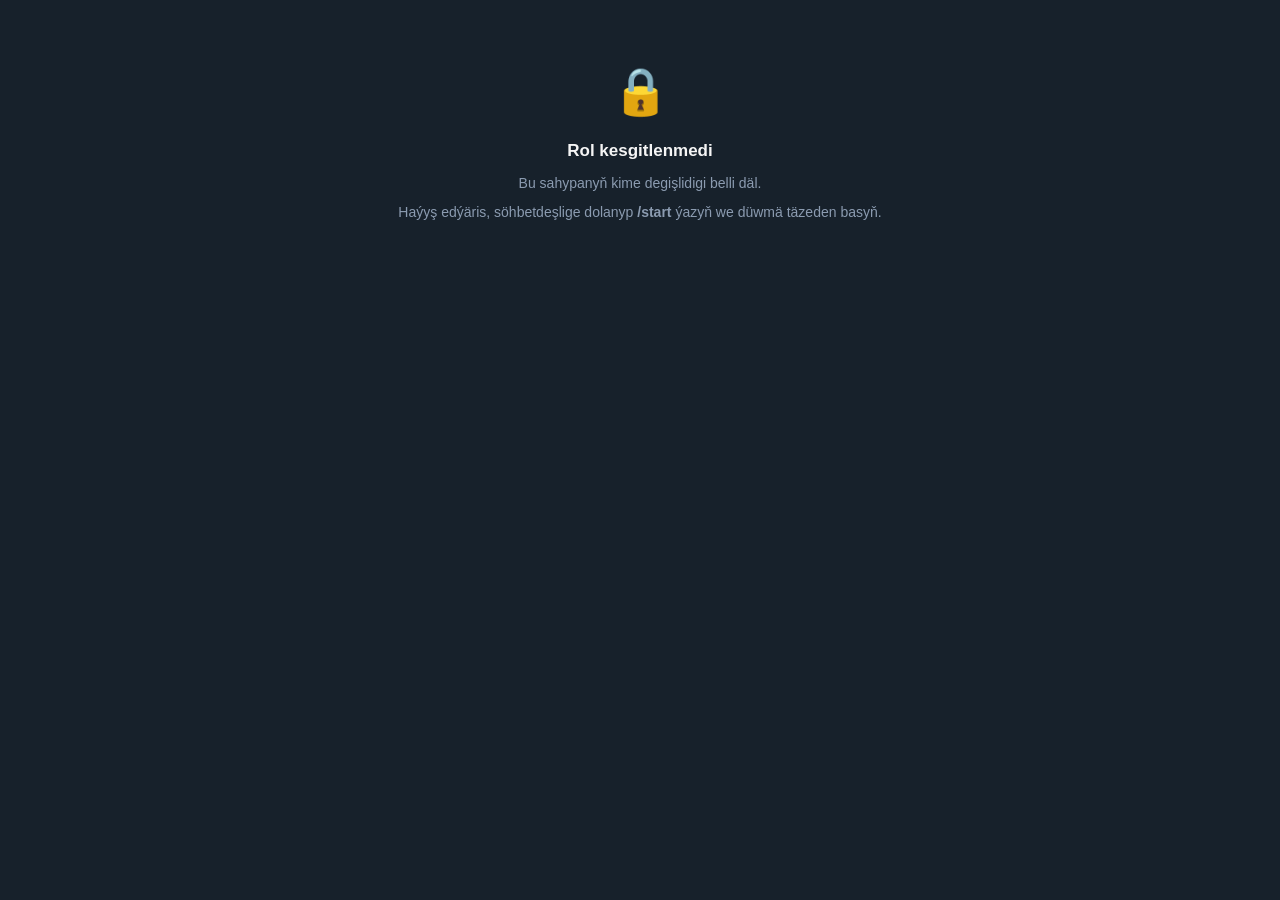
<file: index.html>
<!DOCTYPE html>
<html lang="tk">
<head>
<meta charset="utf-8">
<meta name="viewport" content="width=device-width, initial-scale=1, maximum-scale=1, user-scalable=no">
<title>Hasap ulgamy</title>
<script src="https://telegram.org/js/telegram-web-app.js"></script>
<style>
  :root {
    --bg: var(--tg-theme-bg-color, #17212b);
    --card: var(--tg-theme-secondary-bg-color, #232e3c);
    --text: var(--tg-theme-text-color, #f5f5f5);
    --hint: var(--tg-theme-hint-color, #8b9bb0);
    --link: var(--tg-theme-link-color, #6ab3f3);
    --btn: var(--tg-theme-button-color, #3390ec);
    --btn-text: var(--tg-theme-button-text-color, #fff);
    --ok: #34c759; --warn: #ff9f0a; --bad: #ff453a;
    --line: color-mix(in srgb, var(--hint) 25%, transparent);
  }
  * { box-sizing: border-box; -webkit-tap-highlight-color: transparent; }
  body {
    margin: 0; padding: 14px 14px 96px;
    background: var(--bg); color: var(--text);
    font: 15px/1.45 -apple-system, "Segoe UI", Roboto, sans-serif;
  }
  .head { display: flex; align-items: center; gap: 10px; margin-bottom: 16px; }
  .head h1 { font-size: 18px; margin: 0; flex: 1 1 auto; }
  .badge {
    font-size: 12px; padding: 4px 10px; border-radius: 999px;
    background: color-mix(in srgb, var(--btn) 20%, transparent);
    color: var(--link); white-space: nowrap;
  }
  section { background: var(--card); border-radius: 14px; padding: 14px; margin-bottom: 12px; }
  section > h2 {
    font-size: 13px; margin: 0 0 12px; color: var(--hint);
    text-transform: uppercase; letter-spacing: .05em; font-weight: 600;
  }
  .row { display: flex; align-items: center; gap: 10px; margin-bottom: 9px; }
  .row:last-child { margin-bottom: 0; }
  label { flex: 1 1 auto; min-width: 0; font-size: 14px; }
  input, select {
    background: var(--bg); color: var(--text); font-family: inherit;
    border: 1px solid var(--line); border-radius: 9px;
    padding: 10px; font-size: 15px; width: 100%;
  }
  input:focus, select:focus { outline: none; border-color: var(--btn); }
  input.amount { flex: 0 0 120px; width: 120px; text-align: right; font-variant-numeric: tabular-nums; }
  input.count  { flex: 0 0 86px;  width: 86px;  text-align: right; }
  input.name   { flex: 1 1 auto; }
  input.date   { flex: 0 0 152px; width: 152px; }
  .item { display: flex; gap: 8px; margin-bottom: 8px; align-items: center; }
  .del {
    flex: 0 0 36px; height: 36px; border: none; border-radius: 9px;
    background: color-mix(in srgb, var(--bad) 18%, transparent);
    color: var(--bad); font-size: 20px; line-height: 1; cursor: pointer;
  }
  .add {
    width: 100%; padding: 11px; margin-top: 4px;
    background: transparent; color: var(--link);
    border: 1px dashed var(--line); border-radius: 9px;
    font-size: 14px; font-family: inherit; cursor: pointer;
  }
  .total {
    display: flex; justify-content: space-between; align-items: center;
    margin-top: 11px; padding-top: 11px; border-top: 1px solid var(--line);
    font-weight: 600; font-variant-numeric: tabular-nums;
  }
  .note { font-size: 13px; color: var(--hint); margin-top: 7px; }
  .warn { color: var(--warn); } .bad { color: var(--bad); } .ok { color: var(--ok); }
  .grid { display: grid; grid-template-columns: 1fr 1fr; gap: 9px; }
  button.action {
    width: 100%; padding: 13px; border: none; border-radius: 10px;
    background: var(--btn); color: var(--btn-text);
    font-size: 15px; font-weight: 600; font-family: inherit; cursor: pointer;
  }
  button.ghost {
    background: transparent; color: var(--link); border: 1px solid var(--line);
  }
  button.danger { background: color-mix(in srgb, var(--bad) 22%, transparent); color: var(--bad); }
  .tabs { display: flex; gap: 8px; margin-bottom: 14px; }
  .tabs button {
    flex: 1 1 0; padding: 10px 6px; border-radius: 10px; cursor: pointer;
    border: 1px solid var(--line); background: transparent; color: var(--hint);
    font-size: 13px; font-family: inherit; font-weight: 600;
  }
  .tabs button[aria-selected="true"] {
    background: var(--btn); color: var(--btn-text); border-color: var(--btn);
  }
  .draftbar {
    display: flex; align-items: center; gap: 9px;
    background: color-mix(in srgb, var(--warn) 16%, transparent);
    border: 1px solid color-mix(in srgb, var(--warn) 40%, transparent);
    border-radius: 11px; padding: 10px 12px; margin-bottom: 12px; font-size: 13px;
  }
  .draftbar span { flex: 1 1 auto; }
  .draftbar button {
    flex: 0 0 auto; background: transparent; color: var(--link);
    border: 1px solid var(--line); border-radius: 8px;
    padding: 6px 11px; font-size: 13px; font-family: inherit; cursor: pointer;
  }
  details > summary { cursor: pointer; color: var(--link); font-size: 14px; padding: 5px 0; }
  .blocked { text-align: center; padding: 44px 20px; }
  .blocked .icon { font-size: 46px; margin-bottom: 14px; }
  .blocked h2 { font-size: 17px; margin: 0 0 10px; text-transform: none; letter-spacing: 0; color: var(--text); }
  .blocked p { color: var(--hint); font-size: 14px; margin: 0 0 8px; }
  [hidden] { display: none !important; }
</style>
</head>
<body>

<!-- ══ Shown when the role cannot be trusted. Never a panel by default. ══ -->
<div id="v-blocked" class="blocked" hidden>
  <div class="icon">🔒</div>
  <h2 id="blockedTitle">Sahypa açyp bolmady</h2>
  <p id="blockedMsg"></p>
  <p>Haýyş edýäris, söhbetdeşlige dolanyp <b>/start</b> ýazyň we düwmä täzeden basyň.</p>
</div>

<div id="app" hidden>
  <div class="head">
    <h1 id="title">Hasap ulgamy</h1>
    <span class="badge" id="roleBadge"></span>
  </div>

  <!-- Admin only: switch between panels -->
  <div class="tabs" id="tabs" hidden>
    <button type="button" data-tab="admin" aria-selected="true">🛠️ Dolandyryş</button>
    <button type="button" data-tab="owner" aria-selected="false">📊 Hasabatlar</button>
    <button type="button" data-tab="form" aria-selected="false">📝 Hasabat girizmek</button>
  </div>

  <!-- ══════════════ OWNER: request reports ══════════════ -->
  <div id="v-owner" hidden>
    <section>
      <h2>Hasabatlar</h2>
      <div class="row"><label for="o_date">Sene boýunça</label><input type="date" id="o_date" class="date"></div>
      <button class="action" type="button" id="o_showDate">📊 Şol günüň hasabaty</button>
      <div class="note">Hasabat söhbetdeşlige iberiler.</div>
    </section>

    <section>
      <h2>Dinamika</h2>
      <div class="grid">
        <button class="action ghost" type="button" data-days="7">7 gün</button>
        <button class="action ghost" type="button" data-days="14">14 gün</button>
        <button class="action ghost" type="button" data-days="30">30 gün</button>
        <button class="action ghost" type="button" data-days="90">90 gün</button>
      </div>
      <div class="note">Saýlanan döwür üçin grafik iberiler.</div>
    </section>

    <section>
      <h2>Çalt görnüş</h2>
      <button class="action" type="button" id="o_today">📊 Iň soňky hasabat</button>
    </section>
  </div>

  <!-- ══════════════ ADMIN: change things ══════════════ -->
  <div id="v-admin" hidden>
    <section>
      <h2>Ulanyjynyň roluny üýtgetmek</h2>
      <div class="row"><label for="a_uid">Ulanyjy ID</label><input class="amount" id="a_uid" inputmode="numeric" placeholder="123456789"></div>
      <div class="row"><label for="a_role">Rol</label>
        <select id="a_role" style="flex:0 0 152px;width:152px">
          <option value="owner">👑 Restoranyň eýesi</option>
          <option value="accountant">📝 Hasapçy</option>
          <option value="admin">🛠️ Administrator</option>
          <option value="unauthorized">🔒 Rugsatsyz</option>
        </select>
      </div>
      <button class="action" type="button" id="a_grant">Roly bermek</button>
      <div class="note">ID belgini <b>/ulanyjylar</b> sanawyndan alyp bilersiňiz.</div>
    </section>

    <section>
      <h2>Hasabatyň sanlaryny düzetmek</h2>
      <div class="row"><label for="a_date">Sene</label><input type="date" id="a_date" class="date"></div>
      <div class="row"><label for="a_rev">Girdeji</label><input class="amount" id="a_rev" inputmode="decimal" placeholder="0"></div>
      <div class="row"><label for="a_exp">Çykdajy</label><input class="amount" id="a_exp" inputmode="decimal" placeholder="0"></div>
      <div class="row"><label for="a_prof">Arassa peýda</label><input class="amount" id="a_prof" inputmode="decimal" placeholder="awtomatik"></div>
      <div class="total"><span>Hasaplanan peýda</span><span id="a_calc">0</span></div>
      <button class="action" type="button" id="a_edit" style="margin-top:11px">Düzedişi ýatda saklamak</button>
    </section>

    <section>
      <h2>Hasabaty pozmak</h2>
      <div class="row"><label for="a_delDate">Sene</label><input type="date" id="a_delDate" class="date"></div>
      <button class="action danger" type="button" id="a_del">🗑️ Pozmak</button>
      <div class="note bad" id="a_delNote" hidden>Ýene bir gezek basyň — pozmak yzyna gaýtarylmaýar.</div>
    </section>
  </div>

  <!-- ══════════════ ACCOUNTANT: the entry form ══════════════ -->
  <div id="v-form" hidden>
    <div id="draftBar" class="draftbar" hidden>
      <span id="draftMsg"></span>
      <button type="button" id="draftClear">Täze başlamak</button>
    </div>

    <section>
      <h2>Sene</h2>
      <div class="row"><label for="date">Hasabatyň senesi</label><input type="date" id="date" class="date"></div>
    </section>

    <section>
      <h2>Girdeji</h2>
      <div class="row"><label for="r">Z-hasabat girdejisi</label><input class="amount num" id="r" inputmode="decimal" placeholder="0"></div>
      <div class="row"><label for="bk">└ Bakery</label><input class="amount num" id="bk" inputmode="decimal" placeholder="0"></div>
      <div class="row"><label for="dl">└ Eltip bermek</label><input class="amount num" id="dl" inputmode="decimal" placeholder="0"></div>
      <div class="row"><label for="ds">└ Arzanladyşlar</label><input class="amount num" id="ds" inputmode="decimal" placeholder="0"></div>
    </section>

    <section>
      <h2>Iş görkezijileri</h2>
      <div class="row"><label for="rc">Çekleriň sany</label><input class="count num" id="rc" inputmode="numeric" placeholder="0"></div>
      <div class="row"><label for="dc">Eltip bermeleriň sany</label><input class="count num" id="dc" inputmode="numeric" placeholder="0"></div>
      <div class="row"><label for="df">Eltip bermek hyzmaty</label><input class="amount num" id="df" inputmode="decimal" placeholder="0"></div>
      <div class="row"><label for="sc">Hyzmat haky (%)</label><input class="amount num" id="sc" inputmode="decimal" placeholder="0"></div>
      <div class="note" id="avg">Ortaça çek: —</div>
    </section>

    <section>
      <h2>Ýygnalan serişdeler</h2>
      <div class="row"><label for="cash">Itogo nagt</label><input class="amount num" id="cash" inputmode="decimal" placeholder="0"></div>
      <div class="row"><label for="bn">Bank / Kart</label><input class="amount num" id="bn" inputmode="decimal" placeholder="0"></div>
      <div class="row"><label for="cr">Berlen karzlar</label><input class="amount num" id="cr" inputmode="decimal" placeholder="0"></div>
      <div class="row"><label for="ci">Gelen karz tölegi (+)</label><input class="amount num" id="ci" inputmode="decimal" placeholder="0"></div>
      <div class="total"><span>Karz bilen jemi</span><span id="cashTotal">0</span></div>
    </section>

    <section>
      <h2>Çykdajylar</h2>
      <div id="expenses"></div>
      <button class="add" type="button" id="addExpense">+ Çykdajy setirini goşmak</button>
      <div class="total"><span>Setirleriň jemi</span><span id="expSum">0</span></div>
      <div class="row" style="margin-top:9px"><label for="expTotal">Itogo çykdajylar</label><input class="amount num" id="expTotal" inputmode="decimal" placeholder="0"></div>
      <div class="note" id="expCheck"></div>
    </section>

    <section>
      <h2>🥐 Bakery (öz kassasy)</h2>
      <div class="row"><label for="b_r">Z-hasabat girdejisi</label><input class="amount num" id="b_r" inputmode="decimal" placeholder="0"></div>
      <div class="row"><label for="b_ds">Arzanladyşlar</label><input class="amount num" id="b_ds" inputmode="decimal" placeholder="0"></div>
      <div class="row"><label for="b_cr">Berlen karzlar</label><input class="amount num" id="b_cr" inputmode="decimal" placeholder="0"></div>
      <div class="row"><label for="b_bn">Bank / Kart</label><input class="amount num" id="b_bn" inputmode="decimal" placeholder="0"></div>
      <div class="row"><label for="b_cash">Itogo nagt</label><input class="amount num" id="b_cash" inputmode="decimal" placeholder="0"></div>
      <div class="row"><label for="b_exp">Çykdajy</label><input class="amount num" id="b_exp" inputmode="decimal" placeholder="0"></div>
    </section>

    <section>
      <h2>🏷️ Arzanladyşlar (göterim boýunça)</h2>
      <div id="tiers"></div>
      <button class="add" type="button" id="addTier">+ Göterim goşmak</button>
      <div class="total"><span>Jemi</span><span id="tierSum">0</span></div>
      <div class="note" id="tierCheck"></div>
    </section>

    <section>
      <h2>🤝 Berlen karzlar (adamlar boýunça)</h2>
      <div id="credits"></div>
      <button class="add" type="button" id="addCredit">+ Adam goşmak</button>
      <div class="total"><span>Jemi kredit</span><span id="credSum">0</span></div>
      <div class="note" id="credCheck"></div>
    </section>

    <section>
      <details>
        <summary>📋 Balans (Algylar / Bergiler)</summary>
        <div style="margin-top:11px">
          <div class="row"><label for="alg">Algylar (bize bergili)</label><input class="amount num" id="alg" inputmode="decimal" placeholder="0"></div>
          <div class="row"><label for="brg">Bergiler (biz bergili)</label><input class="amount num" id="brg" inputmode="decimal" placeholder="0"></div>
          <div class="row"><label for="bz">└ Bazar üpjünçileri</label><input class="amount num" id="bz" inputmode="decimal" placeholder="0"></div>
          <div class="row"><label for="fr">└ Firmalar</label><input class="amount num" id="fr" inputmode="decimal" placeholder="0"></div>
        </div>
      </details>
    </section>

    <section>
      <div class="total"><span>Arassa peýda</span><span id="profit">0 TMT</span></div>
      <div class="note" id="sizeNote"></div>
    </section>
  </div>
</div>

<script>
"use strict";
const tg = window.Telegram ? window.Telegram.WebApp : null;
if (tg) { tg.ready(); tg.expand(); }

const $ = id => document.getElementById(id);
const fmt = n => (Math.round(n * 100) / 100).toLocaleString("en-US");
const num = el => {
  // Accept "1,219", "1 219", "1219.5" — the accountant types all three.
  const v = parseFloat(String(el.value).replace(/[\s,]/g, ""));
  return isFinite(v) ? v : 0;
};

/* ══════════════════ ROLE ROUTING ══════════════════
   The bot builds this URL per role and embeds the Telegram id it was built
   for. We render a panel ONLY when the role is known AND the person who
   opened it is the person the link was made for. Anything else shows the
   locked screen — a wrong panel must never appear, so there is no default. */
const VALID_ROLES = ["owner", "accountant", "admin"];
const ROLE_LABEL = { owner: "👑 Restoranyň eýesi", accountant: "📝 Hasapçy", admin: "🛠️ Administrator" };
const ROLE_TITLE = { owner: "Restoranyň hasabatlary", accountant: "Gündelik hasabat", admin: "Dolandyryş paneli" };

function routeParams() {
  // Fragment, not query: it never reaches the web server, so the role and id
  // stay between Telegram and the page.
  const raw = location.hash.startsWith("#") ? location.hash.slice(1) : location.hash;
  const p = new URLSearchParams(raw);
  return { role: p.get("r"), uid: p.get("u") };
}

/* Pure decision, so every scenario can be tested without Telegram present.
   role/uid come from the bot-built link; tgUser is who actually opened it. */
function decideRoute(role, uid, tgUser) {
  if (!role || !VALID_ROLES.includes(role)) {
    return { ok: false, title: "Rol kesgitlenmedi",
             msg: "Bu sahypanyň kime degişlidigi belli däl." };
  }
  // Identity check, WHEN Telegram gives us one.
  //
  // Mini Apps opened from a reply-keyboard button run in "simple" mode: that is
  // what makes sendData() work without a backend, and it means initData — and
  // therefore the user id — is deliberately absent. The modes that DO carry an
  // identity (menu button, inline button, direct link) cannot use sendData at
  // all. So a missing id here is normal operation, not a red flag, and must not
  // block: doing so locks every real user out.
  //
  // The routing guarantee rests on the button instead: a reply keyboard exists
  // only inside one person's private chat, so the owner's chat only ever holds
  // the owner's button. Every action is re-checked against the database role on
  // the bot side regardless of what this page shows.
  if (uid && tgUser && uid !== tgUser) {
    return { ok: false, title: "Bu sahypa siziň üçin däl",
             msg: "Bu salgy başga ulanyjy üçin döredilipdir." };
  }
  return { ok: true, role: role };
}

function decideView() {
  const { role, uid } = routeParams();
  const tgUser = (tg && tg.initDataUnsafe && tg.initDataUnsafe.user)
    ? String(tg.initDataUnsafe.user.id) : null;
  return decideRoute(role, uid, tgUser);
}

let ROLE = null;

function showBlocked(title, msg) {
  $("blockedTitle").textContent = title;
  $("blockedMsg").textContent = msg;
  $("v-blocked").hidden = false;
  $("app").hidden = true;
  // Defence in depth: don't merely hide the wrapper — tear every panel down and
  // forget the role, so no leftover state can surface the wrong page later.
  ROLE = null;
  currentPanel = null;
  ["owner", "admin", "form"].forEach(v => { $("v-" + v).hidden = true; });
  $("tabs").hidden = true;
  $("roleBadge").textContent = "";
  $("title").textContent = "Hasap ulgamy";
  if (tg && tg.MainButton) tg.MainButton.hide();
}

function showPanel(name) {
  // Exactly one panel visible, always.
  ["owner", "admin", "form"].forEach(v => { $("v-" + v).hidden = (v !== name); });
  Array.from(document.querySelectorAll("#tabs button")).forEach(b =>
    b.setAttribute("aria-selected", String(b.dataset.tab === name)));
  currentPanel = name;
  updateButton();
}

let currentPanel = null;

function boot() {
  const d = decideView();
  if (!d.ok) { showBlocked(d.title, d.msg); return; }

  ROLE = d.role;
  $("app").hidden = false;
  $("v-blocked").hidden = true;
  $("roleBadge").textContent = ROLE_LABEL[ROLE];
  $("title").textContent = ROLE_TITLE[ROLE];

  if (ROLE === "admin") {
    $("tabs").hidden = false;          // only an admin may switch panels
    showPanel("admin");
  } else if (ROLE === "owner") {
    showPanel("owner");                // never the entry form
  } else {
    showPanel("form");                 // accountant: entry form only
    initForm();
  }
}

Array.from(document.querySelectorAll("#tabs button")).forEach(b => {
  b.onclick = () => {
    if (ROLE !== "admin") return;      // belt and braces: tabs exist only for admin
    showPanel(b.dataset.tab);
    if (b.dataset.tab === "form") initForm();
  };
});

/* ══════════════════ sending ══════════════════ */
function send(obj) {
  if (!tg) return;
  const json = JSON.stringify(obj);
  if (new TextEncoder().encode(json).length > 4000) return false;
  if (tg.HapticFeedback) tg.HapticFeedback.notificationOccurred("success");
  tg.sendData(json);
  return true;
}

/* ══════════════════ OWNER panel ══════════════════ */
$("o_showDate").onclick = () => {
  const d = $("o_date").value;
  if (!d) { if (tg) tg.showAlert("Haýyş edýäris, senäni saýlaň."); return; }
  send({ a: "view", k: "date", d: d });
};
$("o_today").onclick = () => send({ a: "view", k: "today" });
Array.from(document.querySelectorAll("[data-days]")).forEach(b => {
  b.onclick = () => send({ a: "view", k: "chart", n: parseInt(b.dataset.days, 10) });
});

/* ══════════════════ ADMIN panel ══════════════════ */
function adminCalc() {
  const p = $("a_prof").value.trim() !== ""
    ? num($("a_prof")) : num($("a_rev")) - num($("a_exp"));
  $("a_calc").textContent = fmt(p);
}
["a_rev", "a_exp", "a_prof"].forEach(id => $(id).addEventListener("input", adminCalc));

$("a_grant").onclick = () => {
  const uid = parseInt(String($("a_uid").value).replace(/\D/g, ""), 10);
  if (!uid) { if (tg) tg.showAlert("Haýyş edýäris, dogry ulanyjy ID giriziň."); return; }
  send({ a: "grant", id: uid, role: $("a_role").value });
};

$("a_edit").onclick = () => {
  const d = $("a_date").value;
  if (!d) { if (tg) tg.showAlert("Haýyş edýäris, senäni saýlaň."); return; }
  const body = { a: "edit", d: d, r: num($("a_rev")), e: num($("a_exp")) };
  if ($("a_prof").value.trim() !== "") body.p = num($("a_prof"));
  send(body);
};

// Delete asks twice — it cannot be undone.
let delArmed = false;
$("a_del").onclick = () => {
  const d = $("a_delDate").value;
  if (!d) { if (tg) tg.showAlert("Haýyş edýäris, senäni saýlaň."); return; }
  if (!delArmed) {
    delArmed = true;
    $("a_delNote").hidden = false;
    $("a_del").textContent = "🗑️ Hakykatdan-da pozmak";
    setTimeout(() => {
      delArmed = false;
      $("a_delNote").hidden = true;
      $("a_del").textContent = "🗑️ Pozmak";
    }, 5000);
    return;
  }
  send({ a: "del", d: d });
};

/* ══════════════════ ACCOUNTANT form ══════════════════ */
function addRow(container, fields) {
  const div = document.createElement("div");
  div.className = "item";
  fields.forEach(f => {
    const i = document.createElement("input");
    i.className = f.cls;
    i.placeholder = f.ph;
    if (f.mode) i.inputMode = f.mode;
    i.addEventListener("input", recalc);
    div.appendChild(i);
  });
  const del = document.createElement("button");
  del.type = "button"; del.className = "del"; del.textContent = "×";
  del.setAttribute("aria-label", "Setiri pozmak");
  del.onclick = () => { div.remove(); recalc(); };
  div.appendChild(del);
  container.appendChild(div);
  return div;
}

const expenseFields = [
  { cls: "name",   ph: "Näme üçin (mysal: Aylyk Iyul Mariya kassir)" },
  { cls: "amount", ph: "0", mode: "decimal" },
];
const tierFields = [
  { cls: "count",  ph: "%", mode: "numeric" },
  { cls: "amount", ph: "0", mode: "decimal" },
  { cls: "name",   ph: "Kimler (otur bilen aýyryň)" },
];
const creditFields = [
  { cls: "name",   ph: "Ady" },
  { cls: "amount", ph: "0", mode: "decimal" },
];

$("addExpense").onclick = () => addRow($("expenses"), expenseFields).querySelector("input").focus();
$("addTier").onclick    = () => addRow($("tiers"), tierFields).querySelector("input").focus();
$("addCredit").onclick  = () => addRow($("credits"), creditFields).querySelector("input").focus();

function readRows(container, map) {
  return Array.from(container.children).map(row => map(row.querySelectorAll("input"))).filter(Boolean);
}
const getExpenses = () => readRows($("expenses"), i =>
  (i[0].value.trim() || num(i[1])) ? [i[0].value.trim(), num(i[1])] : null);
const getTiers = () => readRows($("tiers"), i =>
  (num(i[0]) || num(i[1])) ? [num(i[0]), num(i[1]), i[2].value.trim()] : null);
const getCredits = () => readRows($("credits"), i =>
  (i[0].value.trim() || num(i[1])) ? [i[0].value.trim(), num(i[1])] : null);

function recalc() {
  const rev = num($("r")), expTotal = num($("expTotal"));
  const profit = rev - expTotal;
  $("profit").textContent = fmt(profit) + " TMT";
  $("profit").className = profit < 0 ? "bad" : "ok";

  const rc = num($("rc"));
  $("avg").textContent = rc > 0 ? "Ortaça çek: " + fmt(rev / rc) + " TMT" : "Ortaça çek: —";
  $("cashTotal").textContent = fmt(num($("cash")) + num($("ci")));

  const expSum = getExpenses().reduce((s, e) => s + e[1], 0);
  $("expSum").textContent = fmt(expSum);
  const diff = expSum - expTotal;
  if (expTotal > 0 && Math.abs(diff) > 1) {
    $("expCheck").className = "note warn";
    $("expCheck").textContent = "⚠️ Setirler bilen jeminiň tapawudy: " + fmt(Math.abs(diff)) + " TMT";
  } else if (expTotal > 0) {
    $("expCheck").className = "note ok";
    $("expCheck").textContent = "✓ Setirler jemi bilen deň gelýär";
  } else { $("expCheck").textContent = ""; }

  const tierSum = getTiers().reduce((s, t) => s + t[1], 0);
  $("tierSum").textContent = fmt(tierSum);
  const ds = num($("ds"));
  $("tierCheck").className = "note " + (ds > 0 && Math.abs(tierSum - ds) > 1 ? "warn" : "ok");
  $("tierCheck").textContent = ds > 0
    ? (Math.abs(tierSum - ds) > 1
        ? "⚠️ Ýokardaky arzanladyş " + fmt(ds) + " TMT — tapawut " + fmt(Math.abs(tierSum - ds))
        : "✓ Arzanladyşlar deň gelýär") : "";

  const credSum = getCredits().reduce((s, c) => s + c[1], 0);
  $("credSum").textContent = fmt(credSum);
  const cr = num($("cr"));
  $("credCheck").className = "note " + (cr > 0 && Math.abs(credSum - cr) > 1 ? "warn" : "ok");
  $("credCheck").textContent = cr > 0
    ? (Math.abs(credSum - cr) > 1
        ? "⚠️ Ýokardaky karz " + fmt(cr) + " TMT — tapawut " + fmt(Math.abs(credSum - cr))
        : "✓ Karzlar deň gelýär") : "";

  updateButton();
  saveDraft();
}

function payload() {
  const p = { a: "report", v: 1, d: $("date").value };
  [["r","r"],["bk","bk"],["dl","dl"],["ds","ds"],["df","df"],["sc","sc"],
   ["cash","cash"],["bn","bn"],["cr","cr"],["ci","ci"],
   ["alg","alg"],["brg","brg"],["bz","bz"],["fr","fr"],["expTotal","exp"]
  ].forEach(([id, key]) => { const v = num($(id)); if (v) p[key] = v; });
  ["rc","dc"].forEach(id => { const v = num($(id)); if (v) p[id] = v; });

  const b = {};
  [["b_r","r"],["b_ds","ds"],["b_cr","cr"],["b_bn","bn"],["b_cash","cash"],["b_exp","exp"]]
    .forEach(([id, key]) => { const v = num($(id)); if (v) b[key] = v; });
  if (Object.keys(b).length) p.b = b;

  const e = getExpenses(), t = getTiers(), c = getCredits();
  if (e.length) p.e = e;
  if (t.length) p.t = t;
  if (c.length) p.c = c;
  return p;
}

/* Telegram caps sendData at 4096 bytes — warn before it silently fails. */
function updateButton() {
  if (!tg || !tg.MainButton) return;
  if (currentPanel !== "form") { tg.MainButton.hide(); return; }

  const json = JSON.stringify(payload());
  const bytes = new TextEncoder().encode(json).length;
  const tooBig = bytes > 4000;
  const noDate = !$("date").value;
  const noData = !num($("r")) && !num($("expTotal"));

  $("sizeNote").className = "note" + (tooBig ? " bad" : "");
  $("sizeNote").textContent = tooBig
    ? "⚠️ Hasabat gaty uzyn (" + bytes + "/4000 baýt). Käbir setirleri aýryň." : "";

  if (noDate)      tg.MainButton.setText("Senäni saýlaň");
  else if (noData) tg.MainButton.setText("Sanlary giriziň");
  else if (tooBig) tg.MainButton.setText("Gaty uzyn");
  else             tg.MainButton.setText("✅ Hasabaty ibermek");

  if (noDate || noData || tooBig) tg.MainButton.disable(); else tg.MainButton.enable();
  tg.MainButton.show();
}

if (tg && tg.MainButton) {
  tg.MainButton.onClick(() => {
    if (currentPanel !== "form") return;
    const json = JSON.stringify(payload());
    if (new TextEncoder().encode(json).length > 4000) return;
    if (tg.HapticFeedback) tg.HapticFeedback.notificationOccurred("success");
    clearDraft();
    tg.sendData(json);
  });
}

/* ══════════════════ draft saving ══════════════════
   Telegram tears the Mini App down when it is closed, so a half-typed report
   would be lost. Kept on this phone only; nothing leaves the device until the
   form is actually submitted. */
const DRAFT_KEY = "hasap-draft-v1";
let saveTimer = null;

function saveDraft() {
  clearTimeout(saveTimer);
  saveTimer = setTimeout(() => {
    try {
      const p = payload();
      // An empty form writes nothing — and must never DELETE an existing draft.
      // If a restore ever fails, reopening would otherwise wipe the saved report
      // before the user could retry. Clearing is explicit: submit, or "Täze başlamak".
      if (Object.keys(p).length <= 3) return;
      p._at = Date.now();
      localStorage.setItem(DRAFT_KEY, JSON.stringify(p));
    } catch (e) { /* private mode / quota — drafts are a convenience, not a promise */ }
  }, 400);
}

function clearDraft() { try { localStorage.removeItem(DRAFT_KEY); } catch (e) {} }

function fillRows(container, fields, rowsData) {
  container.innerHTML = "";
  rowsData.forEach(vals => {
    const inputs = addRow(container, fields).querySelectorAll("input");
    vals.forEach((v, i) => { if (inputs[i]) inputs[i].value = v; });
  });
}

function restoreDraft() {
  let d;
  try {
    const stored = localStorage.getItem(DRAFT_KEY);
    if (!stored) return false;
    d = JSON.parse(stored);
  } catch (e) { return false; }
  if (!d || typeof d !== "object") return false;

  if (d.d) $("date").value = d.d;
  [["r","r"],["bk","bk"],["dl","dl"],["ds","ds"],["df","df"],["sc","sc"],
   ["cash","cash"],["bn","bn"],["cr","cr"],["ci","ci"],
   ["alg","alg"],["brg","brg"],["bz","bz"],["fr","fr"],["expTotal","exp"],
   ["rc","rc"],["dc","dc"]
  ].forEach(([id, key]) => { if (d[key] != null) $(id).value = d[key]; });

  if (d.b) {
    [["b_r","r"],["b_ds","ds"],["b_cr","cr"],["b_bn","bn"],["b_cash","cash"],["b_exp","exp"]]
      .forEach(([id, key]) => { if (d.b[key] != null) $(id).value = d.b[key]; });
  }
  if (d.e && d.e.length) fillRows($("expenses"), expenseFields, d.e);
  if (d.t && d.t.length) fillRows($("tiers"), tierFields, d.t);
  if (d.c && d.c.length) fillRows($("credits"), creditFields, d.c);

  const when = d._at ? new Date(d._at) : null;
  const stamp = when
    ? when.toLocaleDateString("en-GB").replace(/\//g, ".") + " " +
      when.toLocaleTimeString("en-GB", { hour: "2-digit", minute: "2-digit" }) : "";
  $("draftMsg").textContent = "📝 Tamamlanmadyk hasabat dikeldildi" + (stamp ? " (" + stamp + ")" : "") + ".";
  $("draftBar").hidden = false;
  return true;
}

$("draftClear").onclick = () => { clearDraft(); location.reload(); };

let formReady = false;
function initForm() {
  if (formReady) return;
  formReady = true;
  $("v-form").querySelectorAll("input").forEach(i => i.addEventListener("input", recalc));
  $("date").valueAsDate = new Date();
  if (!restoreDraft()) {
    for (let i = 0; i < 3; i++) addRow($("expenses"), expenseFields);
    addRow($("tiers"), tierFields);
    addRow($("credits"), creditFields);
  }
  recalc();
}

/* ══════════════════ go ══════════════════ */
const today = new Date().toISOString().slice(0, 10);
["o_date", "a_date", "a_delDate"].forEach(id => { $(id).value = today; });
adminCalc();
boot();
</script>
</body>
</html>
</file>
